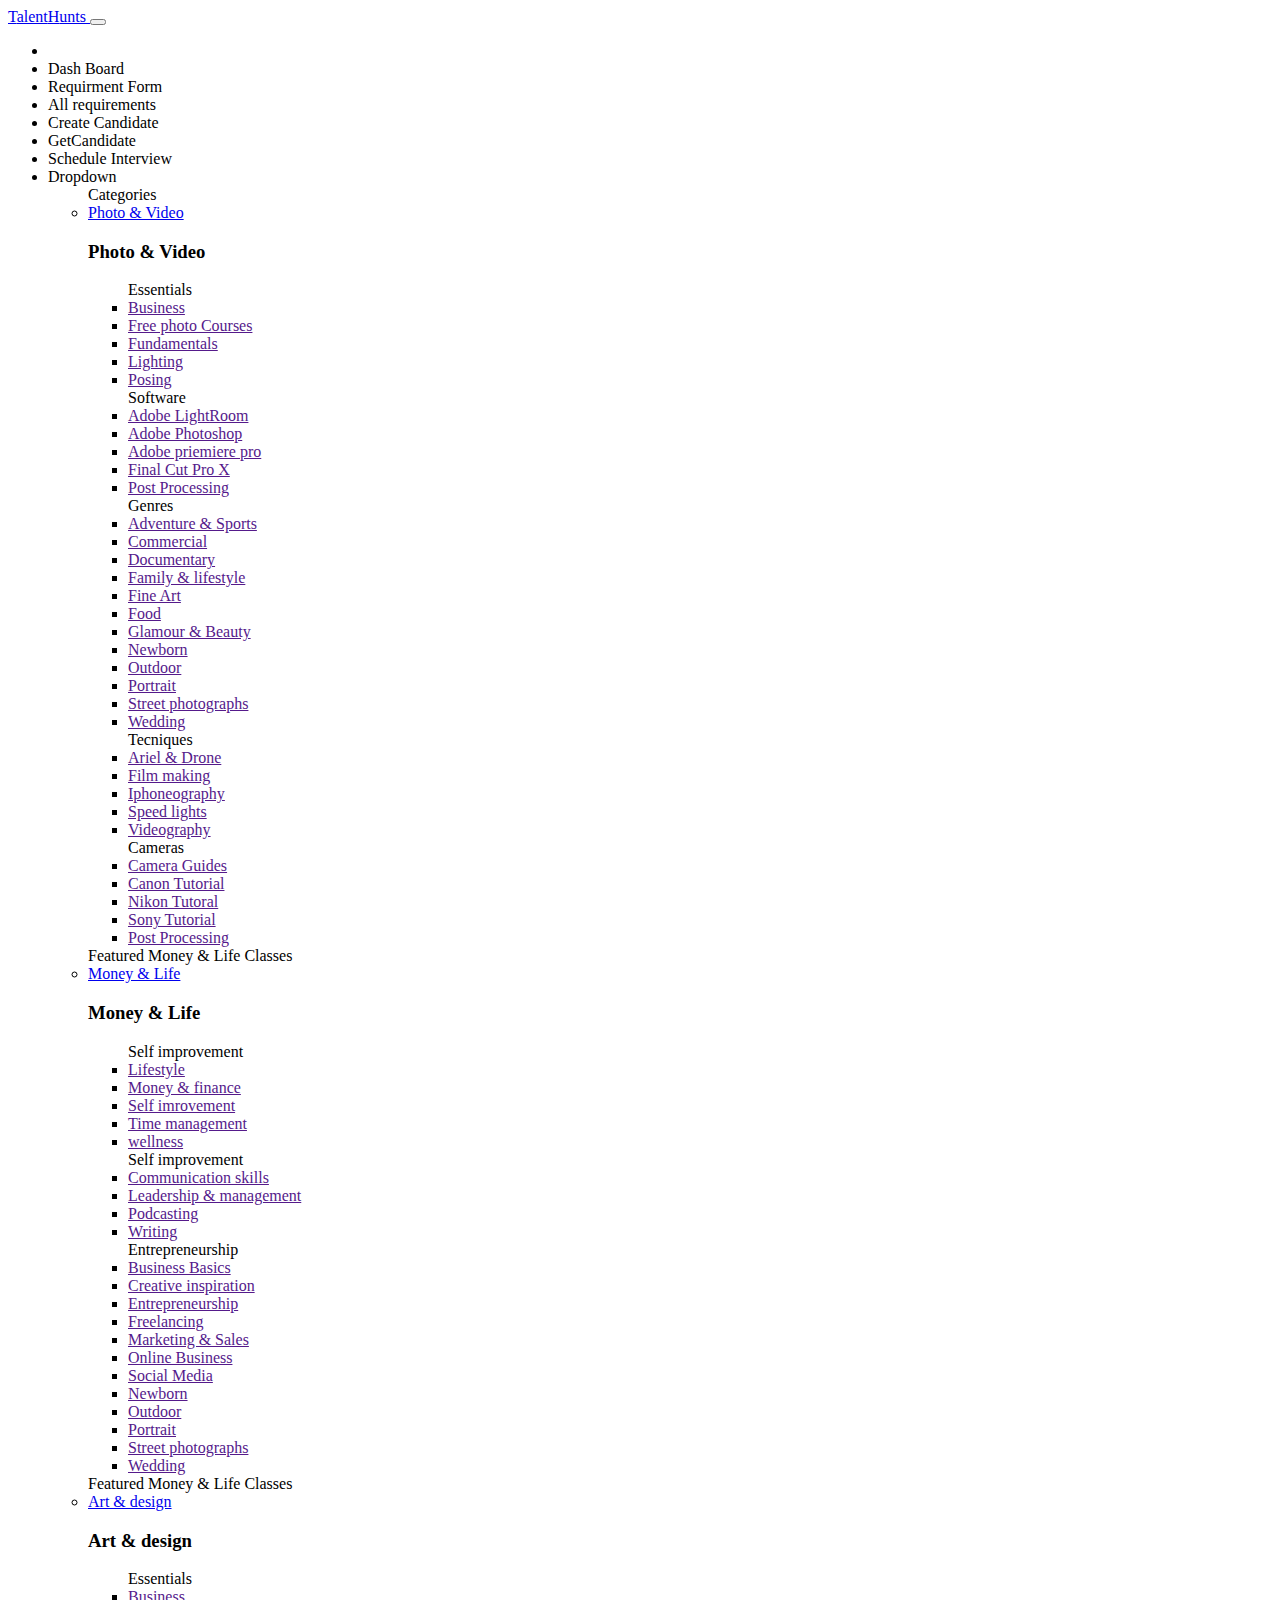
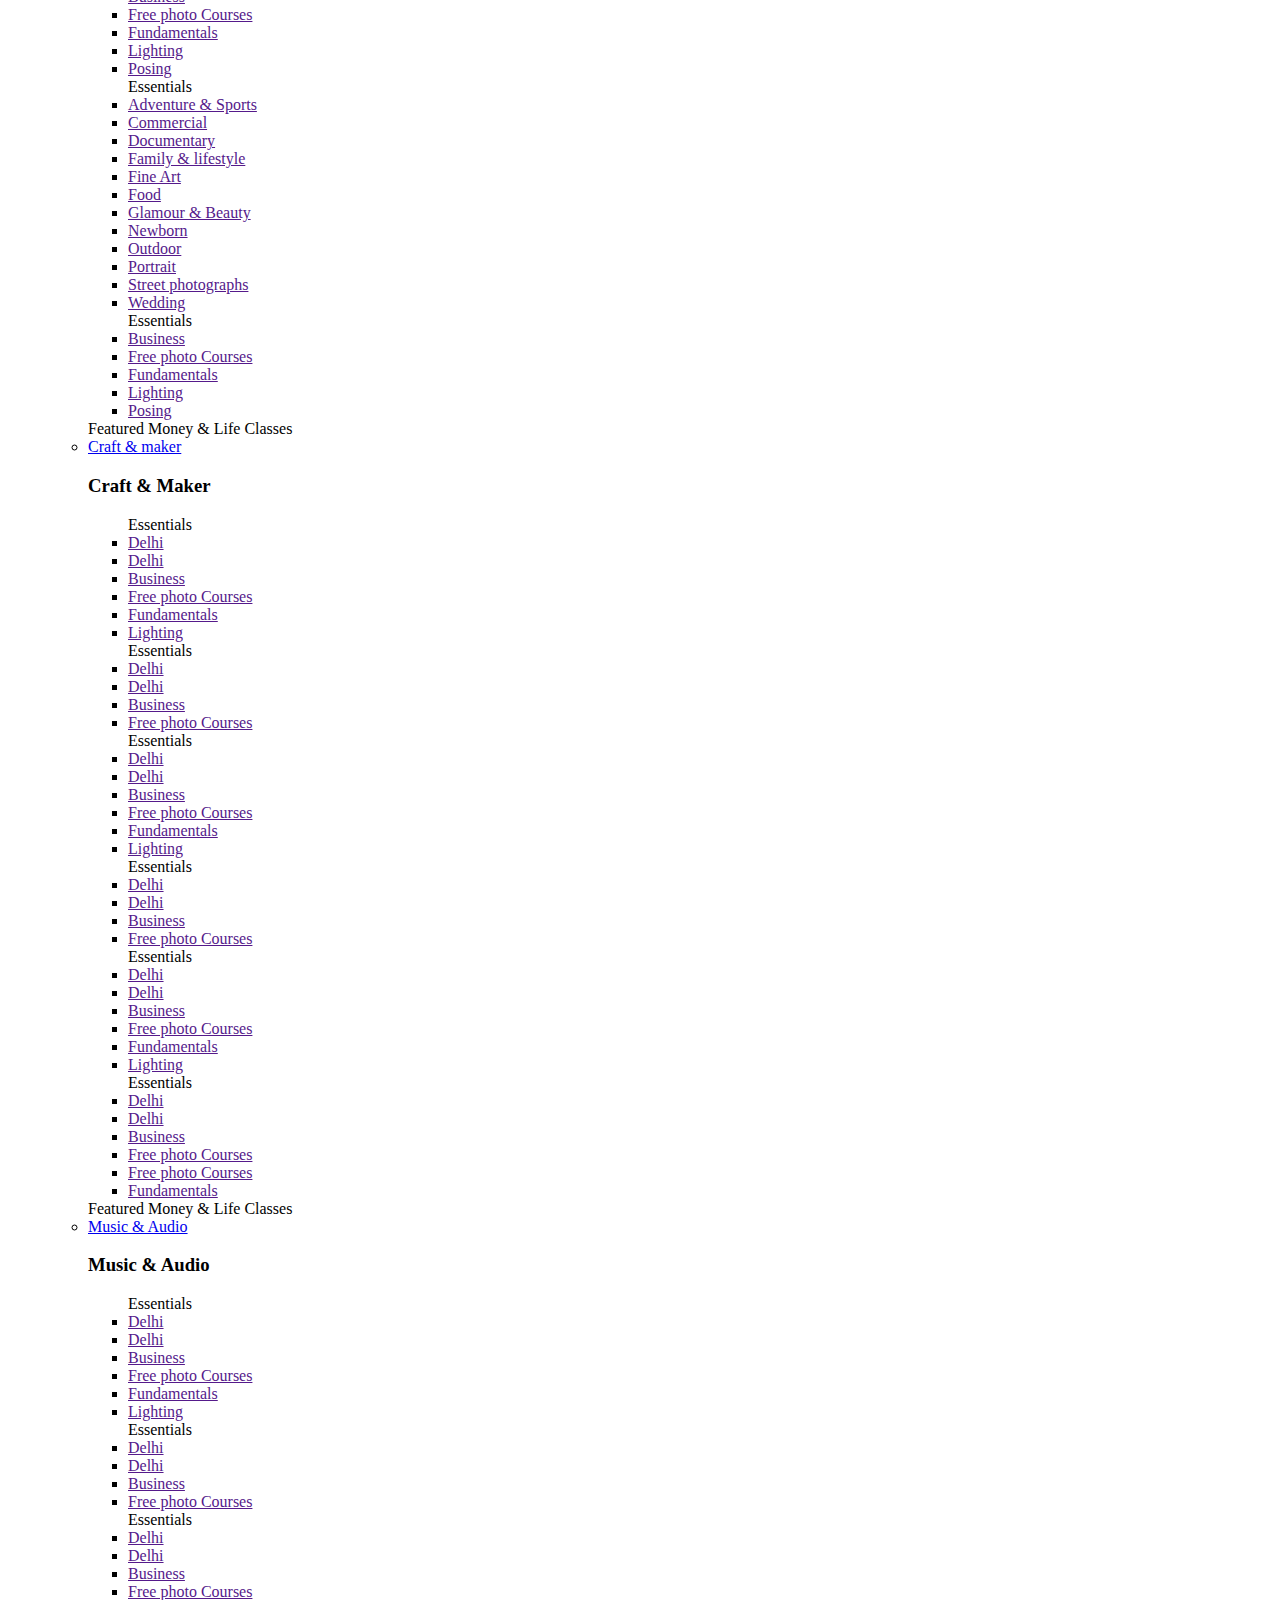
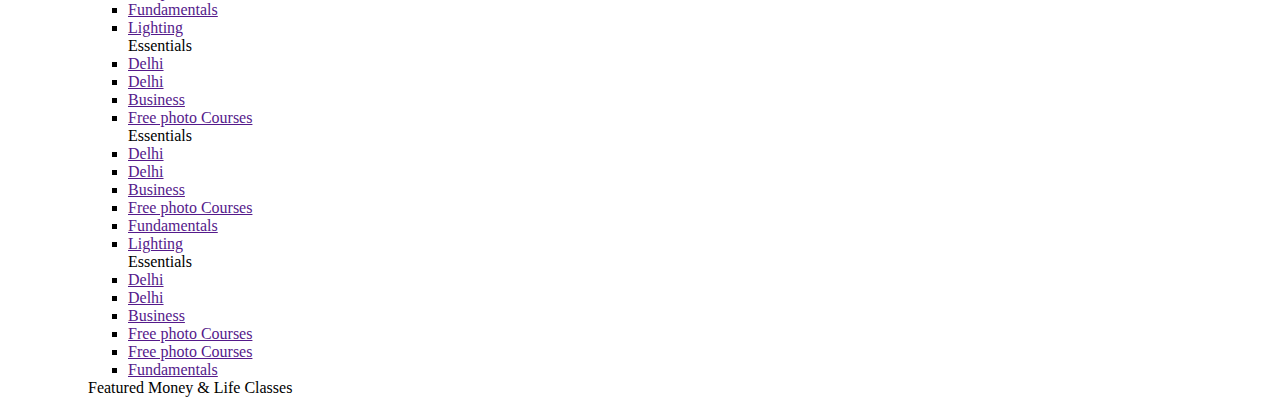
<file: src/app/home/home.component.html>
<link rel="stylesheet" href="https://github.com/ThanushreeCU/TY_TechElevate_TrainingMaintenance_Thanushree/blob/master/ty-styles-header.css">

<body>
    <nav class="navbar navbar-expand-md new-bg navbar-dark">
      <a class="navbar-brand new" href="#">
        <span class="ty-logo">T</span>alent<span class="ty-logo">H</span>unts
      </a>
      <button class="navbar-toggler" type="button" data-toggle="collapse" data-target="#collapsibleNavbar">
        <span class="navbar-toggler-icon"></span>
      </button>
      <div class="collapse navbar-collapse" id="collapsibleNavbar">
        <ul class="navbar-nav mr-auto mt-2 mt-lg-0">  
            <li class="nav-item">
                <a class="nav-link" routerLink="/"></a>
            </li>
            <li class="nav-item">
                <a class="nav-link" routerLink="/dashboard">Dash Board</a>
            </li>
            <li class="nav-item">
                <a class="nav-link" routerLink="/form">Requirment Form</a>
            </li>

            <li class="nav-item">
                    <a class="nav-link" routerLink="/update">All requirements</a>
                </li>

                <li class="nav-item">
                    <a class="nav-link" routerLink="/candidateCreation">Create Candidate</a>
                </li>

                <li class="nav-item">
                    <a class="nav-link" routerLink="/getCandidate">GetCandidate</a>
                </li>
                <li class="nav-item">
                    <a class="nav-link" routerLink="/scheduleInterview">Schedule Interview</a>
                </li>
            
  
          <div class="dropdown">
            <li class=" nav-item dropdown" id="dropdownMenuButton" data-toggle="dropdown" aria-haspopup="true"
              aria-expanded="false">
              <a class="nav-link new-link" style="cursor: pointer;">Dropdown</a>
            </li>
  
            <div class="dropdown-menu" aria-labelledby="dropdownMenuButton">
              <ul class="nav-area">
                <span class="ty-categories">Categories</span>
                <li><a href="JavaScript:void(0);"> Photo & Video <i class="fa fa-angle-right" aria-hidden="true"
                      id="photo"></i></a>
                  <div class="sub-nav " id="sub-nav">
                    <div class="sub-menu ">
                      <h3>Photo & Video</h3>
                      <div class="row">
                        <div class="col">
                          <ul>
                            <span class="ty-span">Essentials</span>
                            <li><a href="">Business</a></li>
                            <li><a href="">Free photo Courses</a></li>
                            <li><a href="">Fundamentals</a></li>
                            <li><a href="">Lighting</a></li>
                            <li><a href="">Posing</a></li>
                          </ul>
                          <ul>
                            <span class="ty-span">Software</span>
                            <li><a href="">Adobe LightRoom</a></li>
                            <li><a href="">Adobe Photoshop</a></li>
                            <li><a href="">Adobe priemiere pro</a></li>
                            <li><a href="">Final Cut Pro X</a></li>
                            <li><a href="">Post Processing</a></li>
  
                          </ul>
                        </div>
                        <div class="col">
                          <ul>
                            <span class="ty-span">Genres</span>
                            <li><a href="">Adventure & Sports</a></li>
                            <li><a href="">Commercial</a></li>
                            <li><a href="">Documentary</a></li>
                            <li><a href="">Family & lifestyle</a></li>
                            <li><a href="">Fine Art</a></li>
                            <li><a href="">Food</a></li>
                            <li><a href="">Glamour & Beauty</a></li>
                            <li><a href="">Newborn</a></li>
                            <li><a href="">Outdoor</a></li>
                            <li><a href="">Portrait</a></li>
                            <li><a href="">Street photographs</a></li>
                            <li><a href="">Wedding</a></li>
                          </ul>
                        </div>
                        <div class="col">
                          <ul>
                            <span class="ty-span">Tecniques</span>
                            <li><a href="">Ariel & Drone</a></li>
                            <li><a href="">Film making</a></li>
                            <li><a href="">Iphoneography</a></li>
                            <li><a href="">Speed lights</a></li>
                            <li><a href="">Videography</a></li>
  
                          </ul>
                          <ul>
                            <span class="ty-span">Cameras</span>
                            <li><a href="">Camera Guides</a></li>
                            <li><a href="">Canon Tutorial</a></li>
                            <li><a href="">Nikon Tutoral</a></li>
                            <li><a href="">Sony Tutorial</a></li>
                            <li><a href="">Post Processing</a></li>
  
                          </ul>
                        </div>
                      </div>
                      <span class="ty-icon">Featured Money & Life Classes <i class="fa fa-angle-right"
                          aria-hidden="true"></i></span>
                    </div>
  
                  </div>
  
                </li>
                <li><a href="JavaScript:void(0);"> Money & Life <i class="fa fa-angle-right" aria-hidden="true"></i></a>
                  <div class="sub-nav">
                    <div class="sub-menu">
                      <h3>Money & Life</h3>
                      <div class="row">
                        <div class="col">
                          <ul>
                            <span class="ty-span">Self improvement</span>
                            <li><a href="">Lifestyle</a></li>
                            <li><a href="">Money & finance</a></li>
                            <li><a href="">Self imrovement</a></li>
                            <li><a href="">Time management</a></li>
                            <li><a href="">wellness</a></li>
  
                          </ul>
                          <ul>
                            <span class="ty-span">Self improvement</span>
                            <li><a href="">Communication skills</a></li>
                            <li><a href="">Leadership & management</a></li>
                            <li><a href="">Podcasting</a></li>
                            <li><a href="">Writing</a></li>
  
  
                          </ul>
                        </div>
                        <div class="col">
  
                          <ul>
                            <span class="ty-span">Entrepreneurship</span>
                            <li><a href="">Business Basics</a></li>
                            <li><a href="">Creative inspiration</a></li>
                            <li><a href="">Entrepreneurship</a></li>
                            <li><a href="">Freelancing</a></li>
                            <li><a href="">Marketing & Sales</a></li>
                            <li><a href="">Online Business</a></li>
                            <li><a href="">Social Media</a></li>
                            <li><a href="">Newborn</a></li>
                            <li><a href="">Outdoor</a></li>
                            <li><a href="">Portrait</a></li>
                            <li><a href="">Street photographs</a></li>
                            <li><a href="">Wedding</a></li>
  
  
                          </ul>
                        </div>
  
                      </div>
                      <span class="ty-span ty-icon">Featured Money & Life Classes <i class="fa fa-angle-right"
                          aria-hidden="true"></i></span>
                    </div>
  
                  </div>
  
                </li>
                <li><a href="JavaScript:void(0);"> Art & design <i class="fa fa-angle-right" aria-hidden="true"></i></a>
                  <div class="sub-nav">
                    <div class="sub-menu">
                      <h3>Art & design</h3>
                      <div class="row">
                        <div class="col">
                          <ul>
                            <span class="ty-span">Essentials</span>
                            <li><a href="">Business</a></li>
                            <li><a href="">Free photo Courses</a></li>
                            <li><a href="">Fundamentals</a></li>
                            <li><a href="">Lighting</a></li>
                            <li><a href="">Posing</a></li>
                          </ul>
                        </div>
                        <div class="col">
                          <ul>
                            <span class="ty-span">Essentials</span>
                            <li><a href="">Adventure & Sports</a></li>
                            <li><a href="">Commercial</a></li>
                            <li><a href="">Documentary</a></li>
                            <li><a href="">Family & lifestyle</a></li>
                            <li><a href="">Fine Art</a></li>
                            <li><a href="">Food</a></li>
                            <li><a href="">Glamour & Beauty</a></li>
                            <li><a href="">Newborn</a></li>
                            <li><a href="">Outdoor</a></li>
                            <li><a href="">Portrait</a></li>
                            <li><a href="">Street photographs</a></li>
                            <li><a href="">Wedding</a></li>
                          </ul>
                        </div>
                        <div class="col">
                          <ul>
                            <span class="ty-span">Essentials</span>
                            <li><a href="">Business</a></li>
                            <li><a href="">Free photo Courses</a></li>
                            <li><a href="">Fundamentals</a></li>
                            <li><a href="">Lighting</a></li>
                            <li><a href="">Posing</a></li>
                          </ul>
                        </div>
                      </div>
                      <span class="ty-span ty-icon">Featured Money & Life Classes <i class="fa fa-angle-right"
                          aria-hidden="true"></i></span>
                    </div>
  
                  </div>
  
                </li>
                <li><a href="JavaScript:void(0);"> Craft & maker <i class="fa fa-angle-right" aria-hidden="true"></i></a>
                  <div class="sub-nav">
                    <div class="sub-menu">
                      <h3>Craft & Maker</h3>
                      <div class="row">
                        <div class="col">
                          <ul>
                            <span class="ty-span">Essentials</span>
                            <li><a href="">Delhi</a></li>
                            <li><a href="">Delhi</a></li>
                            <li><a href="">Business</a></li>
                            <li><a href="">Free photo Courses</a></li>
                            <li><a href="">Fundamentals</a></li>
                            <li><a href="">Lighting</a></li>
                          </ul>
                          <ul>
                            <span class="ty-span">Essentials</span>
                            <li><a href="">Delhi</a></li>
                            <li><a href="">Delhi</a></li>
                            <li><a href="">Business</a></li>
                            <li><a href="">Free photo Courses</a></li>
  
                          </ul>
                        </div>
                        <div class="col">
                          <ul>
                            <span class="ty-span">Essentials</span>
                            <li><a href="">Delhi</a></li>
                            <li><a href="">Delhi</a></li>
                            <li><a href="">Business</a></li>
                            <li><a href="">Free photo Courses</a></li>
                            <li><a href="">Fundamentals</a></li>
                            <li><a href="">Lighting</a></li>
                          </ul>
                          <ul>
                            <span class="ty-span">Essentials</span>
                            <li><a href="">Delhi</a></li>
                            <li><a href="">Delhi</a></li>
                            <li><a href="">Business</a></li>
                            <li><a href="">Free photo Courses</a></li>
  
                          </ul>
                        </div>
                        <div class="col">
                          <ul>
                            <span class="ty-span">Essentials</span>
                            <li><a href="">Delhi</a></li>
                            <li><a href="">Delhi</a></li>
                            <li><a href="">Business</a></li>
                            <li><a href="">Free photo Courses</a></li>
                            <li><a href="">Fundamentals</a></li>
                            <li><a href="">Lighting</a></li>
                          </ul>
                          <ul>
                            <span class="ty-span">Essentials</span>
                            <li><a href="">Delhi</a></li>
                            <li><a href="">Delhi</a></li>
                            <li><a href="">Business</a></li>
                            <li><a href="">Free photo Courses</a></li>
                            <li><a href="">Free photo Courses</a></li>
                            <li><a href="">Fundamentals</a></li>
  
  
                          </ul>
                        </div>
                      </div>
                      <span class="ty-span ty-icon1">Featured Money & Life Classes <i class="fa fa-angle-right"
                          aria-hidden="true"></i></span>
                    </div>
  
                  </div>
  
                </li>
  
                <li><a href="JavaScript:void(0);"> Music & Audio <i class="fa fa-angle-right" aria-hidden="true"></i></a>
                  <div class="sub-nav">
                    <div class="sub-menu">
                      <h3>Music & Audio</h3>
                      <div class="row">
                        <div class="col">
                          <ul>
                            <span class="ty-span">Essentials</span>
                            <li><a href="">Delhi</a></li>
                            <li><a href="">Delhi</a></li>
                            <li><a href="">Business</a></li>
                            <li><a href="">Free photo Courses</a></li>
                            <li><a href="">Fundamentals</a></li>
                            <li><a href="">Lighting</a></li>
                          </ul>
                          <ul>
                            <span class="ty-span">Essentials</span>
                            <li><a href="">Delhi</a></li>
                            <li><a href="">Delhi</a></li>
                            <li><a href="">Business</a></li>
                            <li><a href="">Free photo Courses</a></li>
  
                          </ul>
                        </div>
                        <div class="col">
                          <ul>
                            <span class="ty-span">Essentials</span>
                            <li><a href="">Delhi</a></li>
                            <li><a href="">Delhi</a></li>
                            <li><a href="">Business</a></li>
                            <li><a href="">Free photo Courses</a></li>
                            <li><a href="">Fundamentals</a></li>
                            <li><a href="">Lighting</a></li>
                          </ul>
                          <ul>
                            <span class="ty-span">Essentials</span>
                            <li><a href="">Delhi</a></li>
                            <li><a href="">Delhi</a></li>
                            <li><a href="">Business</a></li>
                            <li><a href="">Free photo Courses</a></li>
  
                          </ul>
                        </div>
                        <div class="col">
                          <ul>
                            <span class="ty-span">Essentials</span>
                            <li><a href="">Delhi</a></li>
                            <li><a href="">Delhi</a></li>
                            <li><a href="">Business</a></li>
                            <li><a href="">Free photo Courses</a></li>
                            <li><a href="">Fundamentals</a></li>
                            <li><a href="">Lighting</a></li>
                          </ul>
                          <ul>
                            <span class="ty-span">Essentials</span>
                            <li><a href="">Delhi</a></li>
                            <li><a href="">Delhi</a></li>
                            <li><a href="">Business</a></li>
                            <li><a href="">Free photo Courses</a></li>
                            <li><a href="">Free photo Courses</a></li>
                            <li><a href="">Fundamentals</a></li>
  
  
                          </ul>
                        </div>
                      </div>
                      <span class="ty-icon1">Featured Money & Life Classes <i class="fa fa-angle-right"
                          aria-hidden="true"></i></span>
                    </div>
  
                  </div>
  
                </li>
  
              </ul>
            </div>
          </div>
  
  
    
  
        </ul>
      </div>
    </nav>
  </body>



<!-- 

<nav class="navbar navbar-expand-lg navbar-warning bg-dark">
    <button class="navbar-toggler d-lg-none" type="button" data-toggle="collapse" data-target="#collapsibleNavId" aria-controls="collapsibleNavId"
        aria-expanded="false" aria-label="Toggle navigation">
        <span class="navbar-toggler-icon"></span>
    </button>
    <div class="collapse navbar-collapse" id="collapsibleNavId">
        <ul class="navbar-nav mr-auto mt-2 mt-lg-0">  
            <li class="nav-item">
                <a class="nav-link" routerLink="/">Talent Hunt</a>
            </li>

            <li class="nav-item">
                <a class="nav-link" routerLink="/form">Requirment Form</a>
            </li>

            <li class="nav-item">
                    <a class="nav-link" routerLink="/update">update Form</a>
                </li>

                <li class="nav-item">
                    <a class="nav-link" routerLink="/candidateCreation">Create Candidate</a>
                </li>

                <li class="nav-item">
                    <a class="nav-link" routerLink="/getCandidate">GetCandidate</a>
                </li>
                <li class="nav-item">
                    <a class="nav-link" routerLink="/scheduleInterview">Schedule Interview</a>
                </li>
            
        </ul>
        
    </div>
</nav> -->
</file>
